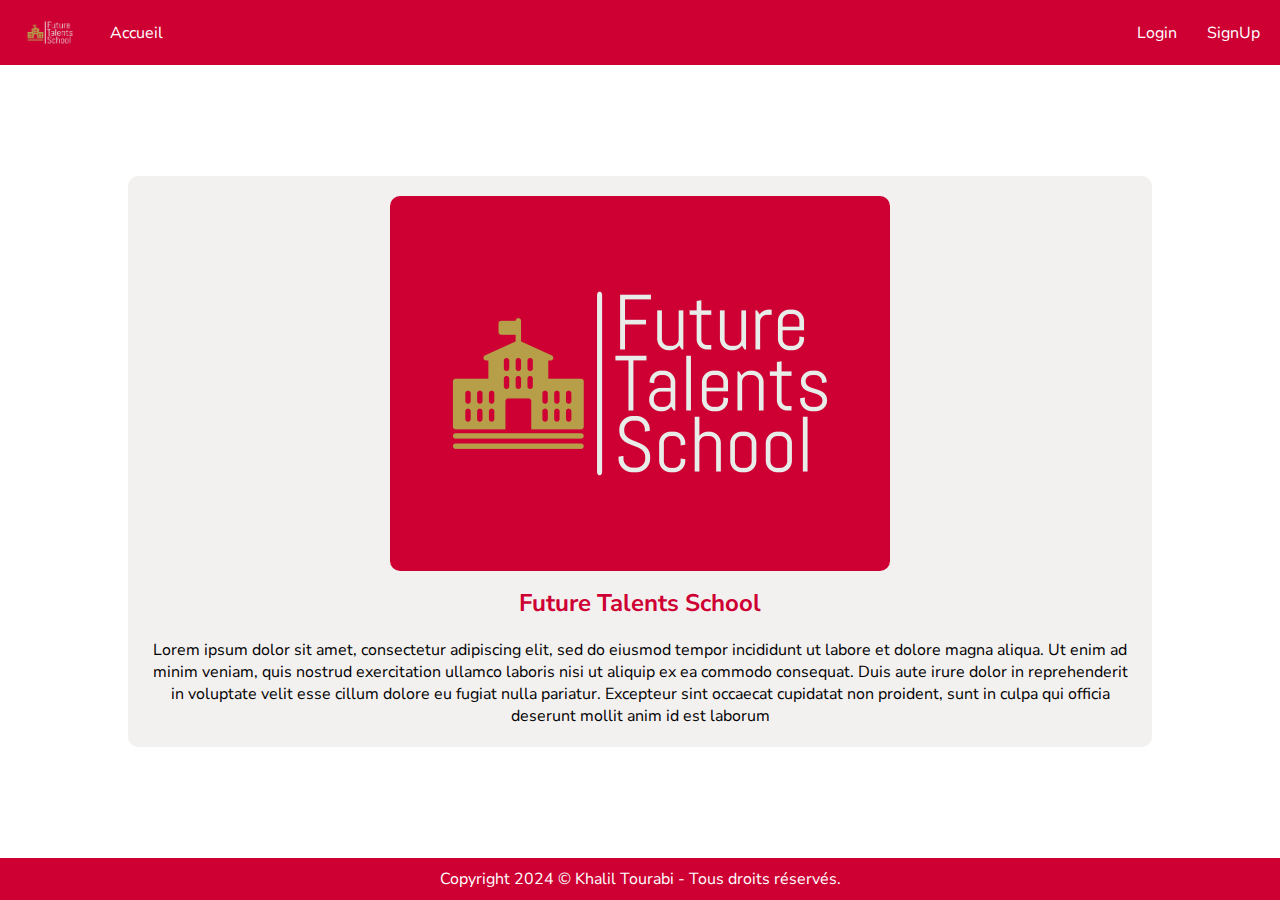
<file: Code/index.html>
<!DOCTYPE html>
<html lang="en">

<head>
    <meta charset="UTF-8">
    <meta name="viewport" content="width=device-width, initial-scale=1.0">
    <link rel="preconnect" href="https://fonts.googleapis.com">
    <link rel="preconnect" href="https://fonts.gstatic.com" crossorigin>
    <link
        href="https://fonts.googleapis.com/css2?family=Nunito+Sans:ital,opsz,wght@0,6..12,200..1000;1,6..12,200..1000&display=swap"
        rel="stylesheet">
    <link rel="stylesheet" href="index-style.css">
    <title>Document</title>
</head>

<body>
    <header>
        <div class="header-leftside">
            <img src="../Resources/future-talents-school-high-resolution-logo.png">
            <a href="index.html">Accueil</a>
        </div>
        <div class="header-rightside">
            <a href="Login.html">Login</a>
            <a href="signUp.html">SignUp</a>
        </div>
    </header>

    <section class="body">
        <div class="body-leftside">
            <img src="../Resources/future-talents-school-high-resolution-logo.png">
        </div>
        <div class="body-rightside">
            <h1>Future Talents School</h1>
            <p>Lorem ipsum dolor sit amet, consectetur adipiscing elit, sed do eiusmod tempor incididunt ut labore et
                dolore magna aliqua. Ut enim ad minim veniam, quis nostrud exercitation ullamco laboris nisi ut aliquip
                ex ea commodo consequat. Duis aute irure dolor in reprehenderit in voluptate velit esse cillum dolore eu
                fugiat nulla pariatur. Excepteur sint occaecat cupidatat non proident, sunt in culpa qui officia
                deserunt mollit anim id est laborum</p>
        </div>
    </section>

    <footer>
        Copyright 2024 &copy; Khalil Tourabi - Tous droits réservés.
    </footer>

    <script src="index.js"></script>
</body>

</html>
</file>
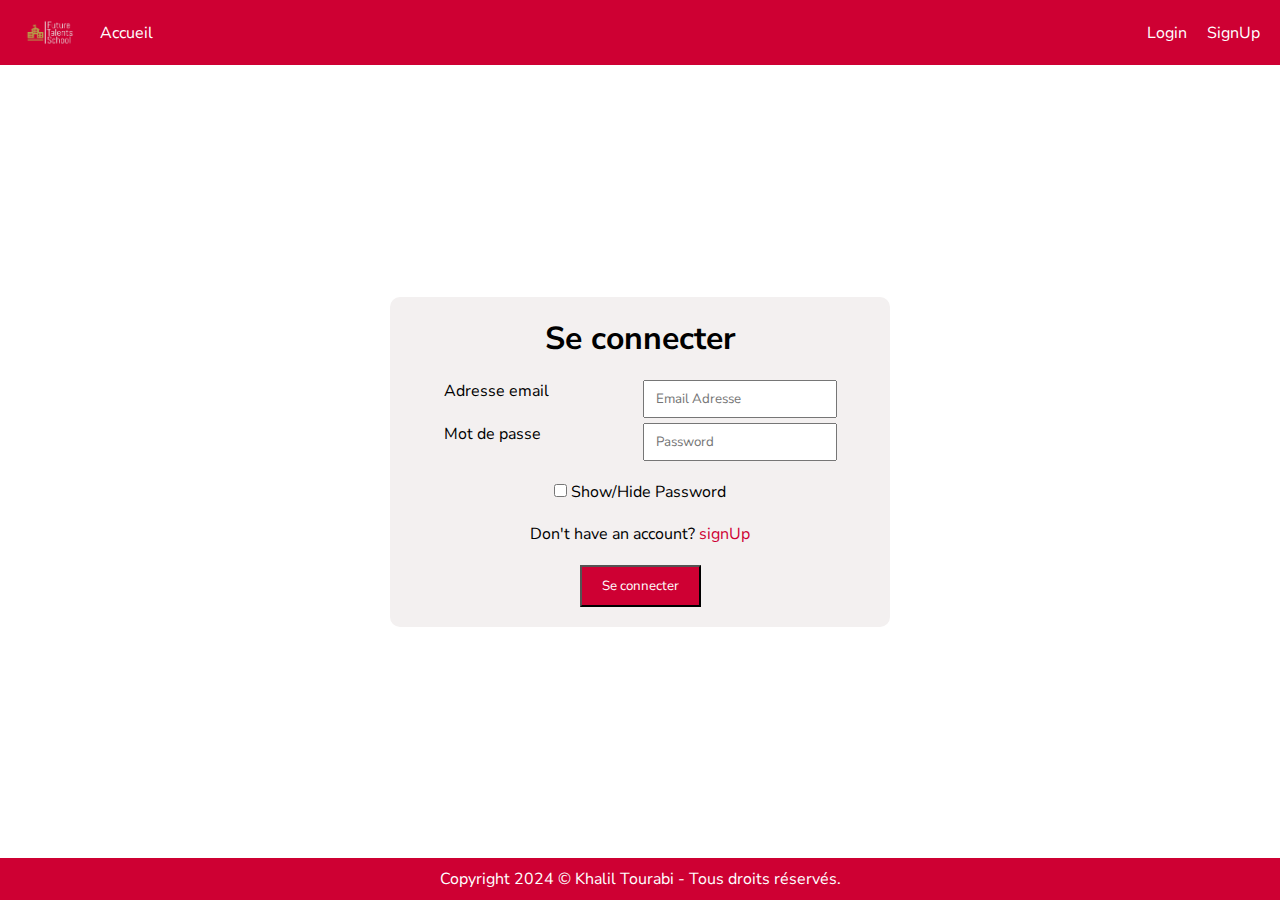
<file: Code/Admin-Dashboard.html>
<!DOCTYPE html>
<html lang="en">

<head>
    <meta charset="UTF-8">
    <meta name="viewport" content="width=device-width, initial-scale=1.0">
    <link rel="stylesheet"
        href="https://fonts.googleapis.com/css2?family=Material+Symbols+Outlined:opsz,wght,FILL,GRAD@20..48,100..700,0..1,-50..200" />
    <link rel="preconnect" href="https://fonts.googleapis.com">
    <link rel="preconnect" href="https://fonts.gstatic.com" crossorigin>
    <link
        href="https://fonts.googleapis.com/css2?family=Nunito+Sans:ital,opsz,wght@0,6..12,200..1000;1,6..12,200..1000&display=swap"
        rel="stylesheet">
    <link rel="stylesheet" href="https://cdnjs.cloudflare.com/ajax/libs/font-awesome/6.0.0-beta3/css/all.min.css">
    <link rel="stylesheet" href="Admin-Dashboard.css">
    <title>Student Dashboard</title>
</head>

<body>
    <header>
        <div class="header-leftside">
            <img src="../Resources/future-talents-school-high-resolution-logo.png">
        </div>
        <div class="header-rightside">
            <a href="index.html" id="logout"><span class="material-symbols-outlined"
                    style="margin-right: 5px;">logout</span>Logout</a>
        </div>
    </header>

    <section class="body">
        <div class="body-sec1">
            <h1>Admin Dashboard</h1>
            <span id="user-name">Mohammed</span>
        </div>
        <div class="body-sec3">
            <table id="data">
                <tr>
                    <td class="tab-f">Nom</td>
                    <td class="tab-f">Date de creation</td>
                    <td class="tab-f">difficulte</td>
                    <td class="tab-f">valide</td>
                    <td class="tab-f"></td>
                </tr>
                <!-- <tr>
                    <td>Karim</td>
                    <td>15/03/2024</td>
                    <td><i class="fa-solid fa-eye" style="color: #000000; cursor: pointer;" id="diff"></i></td>
                    <td><i class="fa-solid fa-square-xmark" style="color: #ff0000;"></i></td>
                    <td><span class="material-symbols-outlined" style="cursor: pointer;" id="check">forum</span></td>
                </tr> -->
            </table>
        </div>
    </section>

    <div class="dialog-overlay" id="dialogOverlay"></div>
    <div class="dialog-box" id="dialogBox">
        <form>
            <h2>vérifier la difficulté</h2>
            <span>
                <input type="radio" name="answers" id="encadre" value="Encadré dans leurs recherches de solutions">
                 Encadré dans leurs recherches de solutions
            </span>
            <span>
                <p id="msg-error"></p>
                <textarea name="message" id="encadre-message" cols="25" rows="5" style="display: none;"></textarea>
            </span>
            <span>
                <input type="radio" name="answers" id="aide-pairs" value="Aidé par leurs pairs">
                Aidé par leurs pairs
            </span>
            <span>
                <p id="msg-error-pairs"></p>
                <textarea name="message" id="pairs-message" cols="25" rows="5" style="display: none;"></textarea>
            </span>
            <span>
                <input type="radio" name="answers" id="intervenetion" value="intervenetion derecte de formateur">
                intervenetion derecte de formateur
            </span>
            <span>
                <p id="msg-error-intervention"></p>
                <textarea name="message" id="intervention-message" cols="25" rows="5" style="display: none;"></textarea>
            </span>
            <div id="buttons">
                <input type="submit" value="Validee" id="valide-btn">
                <button id="close" onclick="closeDialog()">Fermer</button>
            </div>
        </form>
    </div>

    <div class="dialog-overlay" id="dialogOverlay"></div>
    <div class="dialog-box-difficulte" id="dialogBox-difficulte">
        <div class="dif-container">
            <h2>Difficulte</h2>
            <table>
                <tr>
                    <td>
                        <p id="diff-titles">Formateur:</p>
                    </td>
                    <td>
                        <p id="formateur-name">answer</p>
                    </td>
                </tr>
                <tr>
                    <td>
                        <p id="diff-titles">Bootcamp:</p>
                    </td>
                    <td>
                        <p id="bootcamp-name">answer</p>
                    </td>
                </tr>
                <tr>
                    <td>
                        <p id="diff-titles">Title:</p>
                    </td>
                    <td>
                        <p id="title-answer">answer</p>
                    </td>
                </tr>
                <tr>
                    <td>
                        <p id="diff-titles">Brief:</p>
                    </td>
                    <td>
                        <p id="brief-name">answer</p>
                    </td>
                </tr>
                <tr>
                    <td>
                        <p id="diff-titles">La difficulte:</p>
                    </td>
                    <td>
                        <p id="diff-answer">answer</p>
                    </td>
                </tr>
                <tr id="hidden">
                    <td>
                        <p id="admin-title">Admin note:</p>
                    </td>
                    <td>
                        <p id="admin-answer">N/A</p>
                    </td>
                </tr>
            </table>
            <button onclick="closeDiff()">Fermer</button>
        </div>
    </div>

    <footer>
        Copyright 2024 &copy; Khalil Tourabi - Tous droits réservés.
    </footer>

    <script src="Admin-Dashboard.js"></script>

</body>

</html>
</file>
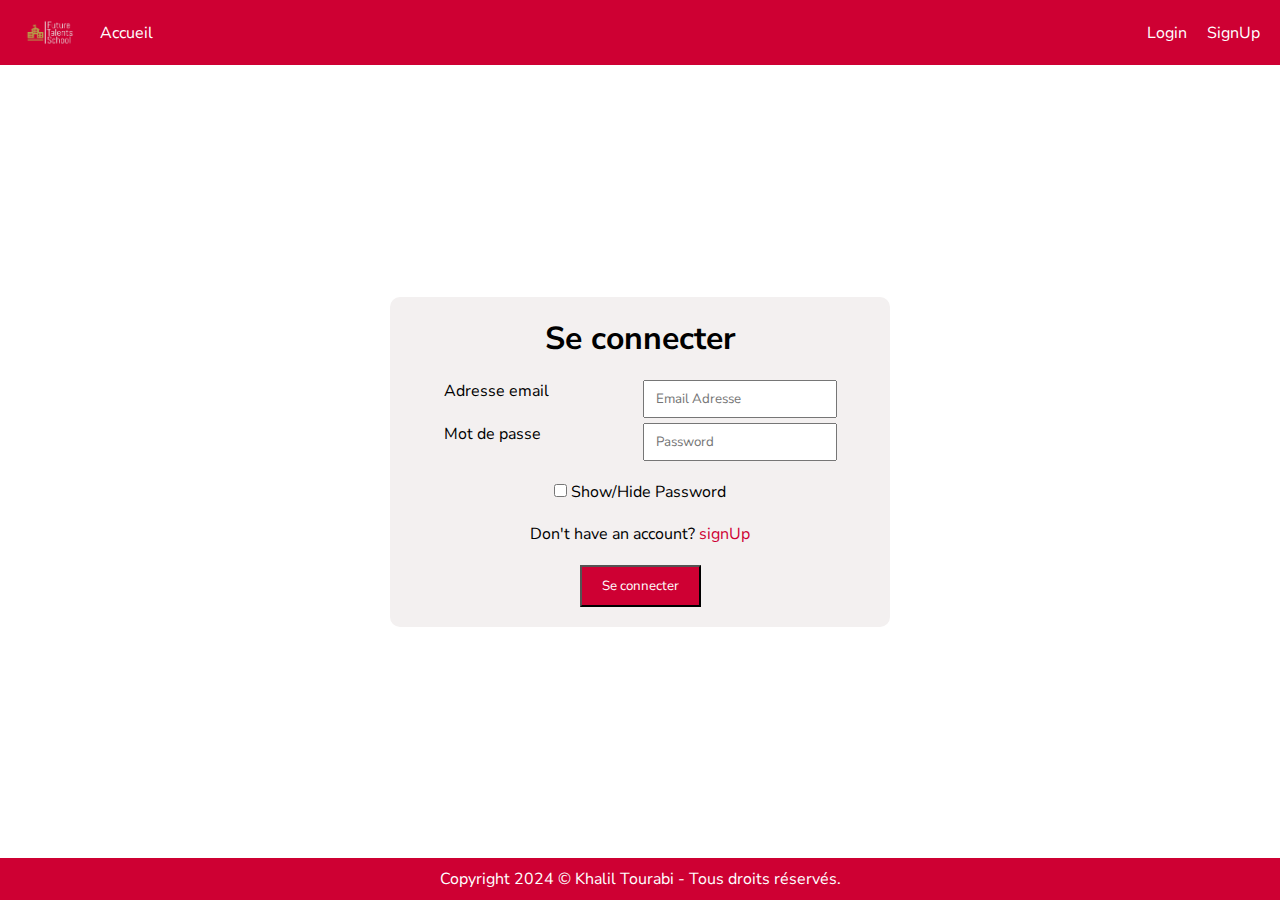
<file: Code/Login.html>
<!DOCTYPE html>
<html lang="en">

<head>
    <meta charset="UTF-8">
    <meta name="viewport" content="width=device-width, initial-scale=1.0">
    <link rel="preconnect" href="https://fonts.googleapis.com">
    <link rel="preconnect" href="https://fonts.gstatic.com" crossorigin>
    <link
        href="https://fonts.googleapis.com/css2?family=Nunito+Sans:ital,opsz,wght@0,6..12,200..1000;1,6..12,200..1000&display=swap"
        rel="stylesheet">
    <link rel="stylesheet" href="Login.css">
    <title>Login</title>
</head>

<body>
    <header>
        <div class="header-leftside">
            <img src="../Resources/future-talents-school-high-resolution-logo.png">
            <a href="index.html">Accueil</a>
        </div>
        <div class="header-rightside">
            <a href="Login.html">Login</a>
            <a href="signUp.html">SignUp</a>
        </div>
    </header>

    <section class="body">
        <form id="loginForm">
            <h1>Se connecter</h1>
            <div class="form-cont">
                <div class="form-cont-cont">
                    <label for="email">Adresse email</label>
                    <span>
                        <input type="email" placeholder=" Email Adresse" id="form-input-email" required>
                        <p id="email-error"></p>
                    </span>
                </div>
                <div class="form-cont-cont">
                    <label for="password">Mot de passe</label>
                    <span>
                        <input type="password" placeholder=" Password" id="form-input-password" required>
                        <p id="password-error"></p>
                    </span>
                </div>
            </div>
            <span><input type="checkbox" onclick="togglePassword()" id="password-toggle"> Show/Hide Password</span>
            <span>Don't have an account? <a href="signUp.html" class="signUp">signUp</a></span>
            <input type="submit" value="Se connecter" id="form-btn">
        </form>
    </section>

    <footer>
        Copyright 2024 &copy; Khalil Tourabi - Tous droits réservés.
    </footer>

    <script src="./Login.js"></script>

</body>

</html>
</file>
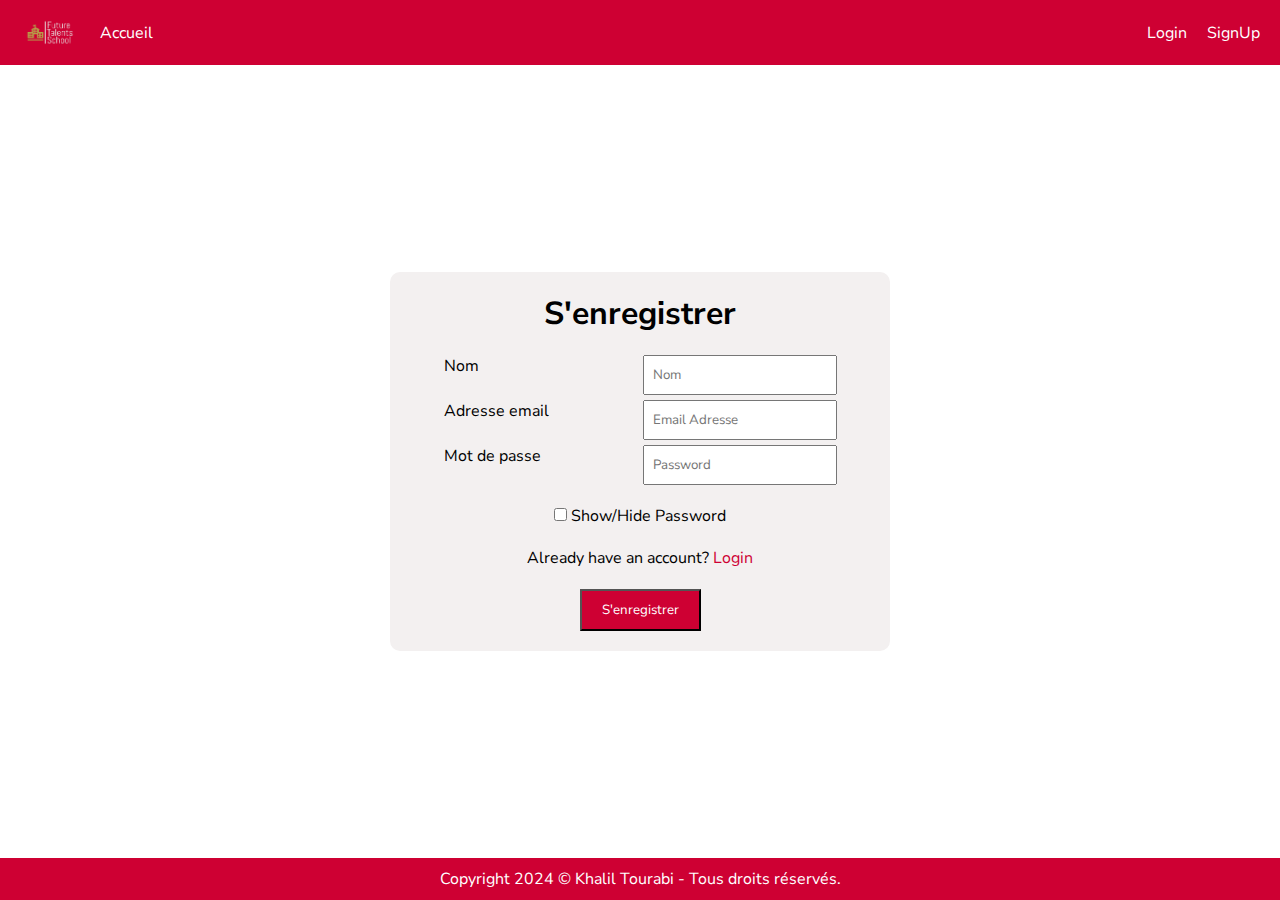
<file: Code/signUp.html>
<!DOCTYPE html>
<html lang="en">

<head>
    <meta charset="UTF-8">
    <meta name="viewport" content="width=device-width, initial-scale=1.0">
    <link rel="preconnect" href="https://fonts.googleapis.com">
    <link rel="preconnect" href="https://fonts.gstatic.com" crossorigin>
    <link
        href="https://fonts.googleapis.com/css2?family=Nunito+Sans:ital,opsz,wght@0,6..12,200..1000;1,6..12,200..1000&display=swap"
        rel="stylesheet">
    <link rel="stylesheet" href="signUp.css">
    <title>Sign Up</title>
    <link rel="stylesheet" href="https://cdnjs.cloudflare.com/ajax/libs/font-awesome/6.0.0-beta3/css/all.min.css">
</head>

<body>
    <header>
        <div class="header-leftside">
            <img src="../Resources/future-talents-school-high-resolution-logo.png">
            <a href="index.html">Accueil</a>
        </div>
        <div class="header-rightside">
            <a href="Login.html">Login</a>
            <a href="signUp.html">SignUp</a>
        </div>
    </header>

    <section class="body">
        <form action="">
            <h1>S'enregistrer</h1>
            <div class="form-cont">
                <div class="form-cont-cont">
                    <label for="name">Nom</label>
                    <span>
                        <input type="text" placeholder="Nom" id="form-input" required>
                        <p id="nom-error"></p>
                    </span>
                </div>
                <div class="form-cont-cont">
                    <label for="email">Adresse email</label>
                    <span>
                        <input type="email" placeholder="Email Adresse" id="form-email" required>
                        <p id="email-error"></p>
                    </span>
                </div>
                <div class="form-cont-cont">
                    <label for="password">Mot de passe</label>
                    <span>
                        <input type="password" placeholder="Password" id="form-input-password" required>
                        <p id="password-error"></p>
                    </span>
                </div>
            </div>
            <span><input type="checkbox" onclick="togglePassword()" id="password-toggle"> Show/Hide Password</span>
            <span>Already have an account? <a href="Login.html" class="login">Login</a></span>
            <input type="submit" value="S'enregistrer" id="form-btn">
        </form>
    </section>

    <footer>
        Copyright 2024 &copy; Khalil Tourabi - Tous droits réservés.
    </footer>

    <script src="signUp.js"></script>

</body>

</html>
</file>
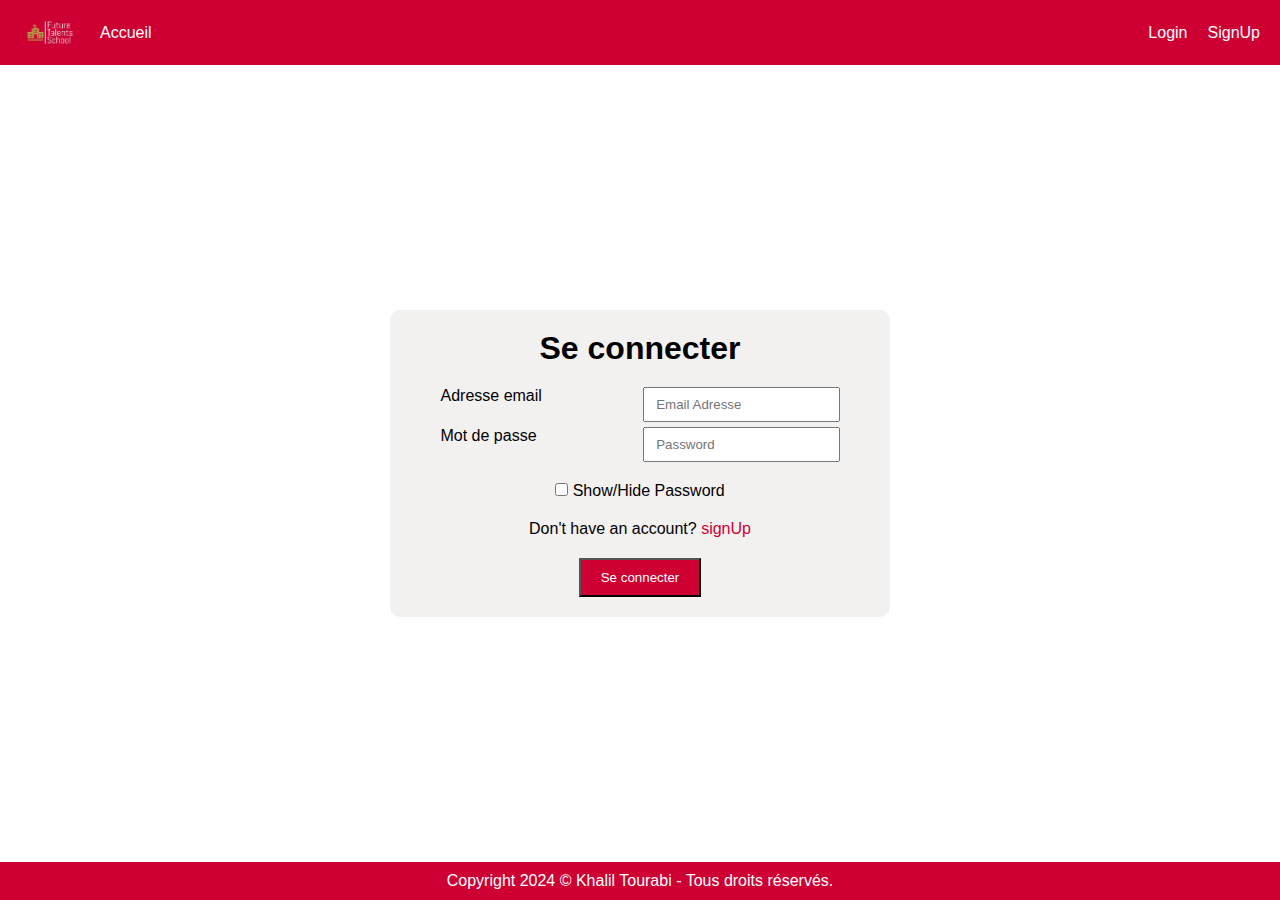
<file: Code/Student-Dashboard.html>
<!DOCTYPE html>
<html lang="en">

<head>
    <meta charset="UTF-8">
    <meta name="viewport" content="width=device-width, initial-scale=1.0">
    <link rel="stylesheet"
        href="https://fonts.googleapis.com/css2?family=Material+Symbols+Outlined:opsz,wght,FILL,GRAD@20..48,100..700,0..1,-50..200" />
    <link rel="preconnect" href="https://fonts.googleapis.com">
    <link rel="preconnect" href="https://fonts.gstatic.com" crossorigin>
    <link
        href="https://fonts.googleapis.com/css2?family=Nunito+Sans:ital,opsz,wght@0,6..12,200..1000;1,6..12,200..1000&display=swap"
        rel="stylesheet">
    <link rel="stylesheet" href="https://cdnjs.cloudflare.com/ajax/libs/font-awesome/6.0.0-beta3/css/all.min.css">
    <link rel="stylesheet" href="Student-Dashboard.css">
    <title>Student Dashboard</title>
</head>

<body>
    <header>
        <div class="header-leftside">
            <img src="../Resources/future-talents-school-high-resolution-logo.png">
        </div>
        <div class="header-rightside">
            <div class="header-rightside">
                <a href="index.html" id="logout"><span class="material-symbols-outlined"
                        style="margin-right: 5px;">logout</span>Logout</a>
            </div>
        </div>
    </header>

    <hr>

    <section class="body">
        <div class="body-sec1">
            <h1>Student Dashboard</h1>
            <span id="user-name">Bienvenue karim</span>
        </div>
        <div class="body-sec2">
            <a href="#" onclick="openDialog()" id="add">Ajouter</a>
        </div>
        <div class="body-sec3">
            <table id="data">
                <tr>
                    <td class="tab-titres">Titre</td>
                    <td class="tab-titres">Date de creation</td>
                    <td class="tab-titres">difficulté</td>
                    <td class="tab-titres">Validé</td>
                    <td class="tab-titres"></td>
                    <td class="tab-titres"></td>
                </tr>
                <!-- <tr>
                    <td>Karim</td>
                    <td>15/03/2024</td>
                    <td><i class="fa-solid fa-eye" style="color: #000000;"></i></td>
                    <td><i class="fa-solid fa-square-xmark" style="color: #ff0000;"></i></td>
                    <td><i class="fa-solid fa-pen-to-square" style="color: #3f74fd; cursor: pointer;"
                            onclick="showDialog()"></i></td>
                    <td><i class="fa-solid fa-trash-can" style="color: #ff0000;"></i></td>
                </tr> -->
            </table>
        </div>
    </section>

    <div class="dialog-overlay" id="dialogOverlay"></div>
    <div class="dialog-box" id="dialogBox">
        <form>
            <h1>Ajouter votre difficulte</h1>
            <table>
                <tr>
                    <td>
                        <label for="Formateur">Formateur</label>
                    </td>
                    <td>
                        <select name="Formateurs" id="formateurs">
                            <option value="abdelaziz">abdelaziz</option>
                            <option value="hamza">Hamza</option>
                            <option value="ilyas">Ilyas</option>
                        </select>
                    </td>
                </tr>
                <tr>
                    <td>
                        <label for="bootcamp">Bootcamp</label>
                    </td>
                    <td>
                        <select name="bootcamps" id="bootcamps">
                            <option value="mern">Mern</option>
                            <option value="laravel">Laravel</option>
                            <option value="java">Java</option>
                        </select>
                    </td>
                </tr>
                <tr>
                    <td>
                        <label for="titre">Titre</label>
                    </td>
                    <td>
                        <span>
                            <input type="text" name="titre" id="titre">
                            <p id="titre-error"></p>
                        </span>
                    </td>
                </tr>
                <tr>
                    <td>
                        <label for="brief">Brief</label>
                    </td>
                    <td>
                        <span>
                            <input type="text" name="brief" id="brief">
                            <p id="brief-error"></p>
                        </span>
                    </td>
                </tr>
                <tr>
                    <td>
                        <label for="difficulte">La difficulte a rencontrée</label>
                    </td>
                    <td>
                        <span>
                            <textarea name="difficulte" id="difficulte" cols="20" rows="5"></textarea>
                            <p id="msg-error"></p>
                        </span>
                    </td>
                </tr>
            </table>
            <div id="buttons">
                <input type="button" value="Ajouter" id="ajouter" style="cursor: pointer;">
                <button id="close-dialog" onclick="closeDialog()" style="cursor: pointer;">Fermer</button>
            </div>
        </form>

    </div>

    <div class="dialog-overlay" id="dialogOverlay"></div>
    <div class="dialog-box-modify" id="dialogBox-modify">
        <form action="">
            <h1>Modifier votre difficulte</h1>
            <table id="data">
                <tr>
                    <td>
                        <label for="titre">Titre</label>
                    </td>
                    <td>
                        <span>
                            <input type="text" name="titre" id="titre-modification">
                            <p id="titre-modif-error"></p>
                        </span>
                    </td>
                </tr>
                <tr>
                    <td>
                        <label for="brief">Brief</label>
                    </td>
                    <td>
                        <span>
                            <input type="text" name="brief" id="brief-modification">
                            <p id="brief-modif-error"></p>
                        </span>
                    </td>
                </tr>
                <tr>
                    <td>
                        <label for="difficulte">La difficulte a rencontrée</label>
                    </td>
                    <td>
                        <span>
                            <textarea name="difficulte" id="difficulte-modification" cols="20" rows="5"></textarea>
                            <p id="msg-modif-error"></p>
                        </span>
                    </td>
                </tr>
            </table>
            <div id="buttons">
                <input type="button" value="modifier" id="modifier" style="cursor: pointer;">
                <button id="close-modifer-dialog" onclick="closeDialogModify()" style="cursor: pointer;">Fermer</button>
            </div>
        </form>
    </div>

    <div class="dialog-overlay" id="dialogOverlay"></div>
    <div class="dialog-box-difficulte" id="dialogBox-difficulte">
        <div class="dif-container">
            <h2>Difficulte</h2>
            <table>
                <tr>
                    <td>
                        <p id="diff-titles">Formateur:</p>
                    </td>
                    <td>
                        <p id="formateur-name">answer</p>
                    </td>
                </tr>
                <tr>
                    <td>
                        <p id="diff-titles">Bootcamp:</p>
                    </td>
                    <td>
                        <p id="bootcamp-name">answer</p>
                    </td>
                </tr>
                <tr>
                    <td>
                        <p id="diff-titles">Title:</p>
                    </td>
                    <td>
                        <p id="title-answer">answer</p>
                    </td>
                </tr>
                <tr>
                    <td>
                        <p id="diff-titles">Brief:</p>
                    </td>
                    <td>
                        <p id="brief-name">answer</p>
                    </td>
                </tr>
                <tr>
                    <td>
                        <p id="diff-titles">La difficulte:</p>
                    </td>
                    <td>
                        <p id="diff-answer">answer</p>
                    </td>
                </tr>
                <tr id="hidden">
                    <td>
                        <p id="admin-title">Admin note:</p>
                    </td>
                    <td>
                        <p id="admin-answer"></p>
                    </td>
                </tr>
            </table>
            <button id="close-diff" onclick="closeDiff()">Fermer</button>
        </div>
    </div>

    <div class="dialog-overlay" id="dialogOverlay"></div>
    <div class="dialog-box-confirmation" id="dialogBox-confirmation">
        <div class="confirmation-container">
            <p>Êtes-vous sûr de bien vouloir supprimer cet élément?</p>
            <div id="confirmation-buttons">
                <button id="true">Oui</button>
                <button id="false">Non</button>
            </div>
        </div>
    </div>

    <footer>
        Copyright 2024 &copy; Khalil Tourabi - Tous droits réservés.
    </footer>

    <script src="./Student-Dashboard.js"></script>

</body>

</html>
</file>
<file: Code/index-style.css>
* {
    margin: 0;
    padding: 0;
    font-family: "Nunito Sans", sans-serif;
    box-sizing: border-box;
}

body {
    margin: 0;
    display: flex;
    flex-direction: column;
    min-height: 100vh;
}

header {
    padding: 10px 20px;
    display: flex;
    justify-content: space-between;
    align-items: center;
    background-color: #ce0033;
    margin-bottom: 10px;
}

.header-leftside, .header-rightside {
    display: flex;
    gap: 30px;
    align-items: center;
}

.header-leftside a, .header-rightside a {
    text-decoration: none;
    color: white;
}

header img {
    width: 60px; 
    height: auto;
}

.body {
    padding: 20px;
    background-color: #f3f0f0;
    width: 80%;
    margin: auto;
    display: flex;
    flex-direction: column;
    align-items: center;
    border-radius: 10px;
}

.body img {
    max-width: 100%;
    width: 500px;
    height: auto;
    margin-bottom: 10px;
    border-radius: 10px;
}

.body-rightside {
    display: flex;
    flex-direction: column;
    align-items: center;
    gap: 20px;
    text-align: center;
}

.body-rightside h1 {
    color: #ce0033;
    font-size: 1.5rem;
}

footer {
    width: 100%;
    background-color: #ce0033;
    color: white;
    text-align: center;
    padding: 10px 0;
    bottom: 0;
    margin-top: 10px;
}
</file>
<file: Code/Admin-Dashboard.css>
* {
    margin: 0;
    padding: 0;
    font-family: "Nunito Sans", sans-serif;
}

body {
    margin: 0;
    display: flex;
    flex-direction: column;
    min-height: 100vh;
  }

header {
    padding: 0px 30px;
    display: flex;
    justify-content: space-between;
    align-items: center;
    background-color: #ce0033;
}

.header-leftside, .header-rightside{
    display: flex;
    gap: 30px;
    align-items: center;
}

.header-rightside a{
    display: flex;
    align-items: center;
}

.header-rightside span {
    font-size: 30px;
}

.header-leftside a, .header-rightside a {
    text-decoration: none;
    color: white;
}

header img {
    width: 80px;
    height: auto;
}

hr {
    margin-bottom: 20px;
}

.body {
    padding: 20px;
    width: 70%;
    height: 100%;
    margin: auto;
    display: flex;
    flex-direction: column;
    align-items: center;
    margin-bottom: 50px;
    margin-top: 50px;
}

.body-sec1 {
    display: flex;
    flex-direction: column;
    align-self: flex-start;
    align-items: center;
    padding-bottom: 50px;
}

.body-sec1 h1 {
    font-size: 35px;
    color: #ce0033;
}

.body-sec1 span {
    font-size: 30px;
}

tr, td {
    text-align: center;
    padding: 10px 50px;
}

tr:first-child {
    height: 60px;
}

tr {
    border: 1px gray solid;
}

table {
    border-collapse: collapse;
    border: 1px gray solid;
}

.body-sec2 {
    padding-bottom: 50px;
}

i {
    font-size: 25px;
}

.tab-f {
    background-color: rgb(230, 230, 230);
}

footer {
    position: fixed;
    bottom: 0;
    width: 100%;
    background-color: #ce0033;
    color: white;
    text-align: center;
    padding: 10px 0;
}

/* Style for the dialog */
.dialog-overlay {
    display: none;
    position: fixed;
    top: 0;
    left: 0;
    width: 100%;
    height: 100%;
    background-color: rgba(0, 0, 0, 0.5);
    z-index: 1;
}

.dialog-box, .dialog-box-modify {
    position: fixed;
    top: 50%;
    left: 50%;
    transform: translate(-50%, -50%);
    background-color: #f0f0f0;
    padding: 20px;
    border-radius: 5px;
    z-index: 2;
    display: none;
}

/* dialog css */
.dialog-box, .dialog-box-difficulte {
    width: 400px;
    padding: 20px;
    background-color: #f0f0f0;
    border: 1px solid #ccc;
    border-radius: 10px;
    box-shadow: 0 0 10px rgba(0, 0, 0, 0.1);
}

form {
    display: flex;
    flex-direction: column;
    align-items: center;
    padding: 20px;
}

h2 {
    margin-top: 0;
    font-size: 1.5em;
    margin-bottom: 25px;
}

input[type="radio"],
textarea {
    margin-bottom: 15px;
    margin-right: 10px;
}

input[type="submit"],
button {
    padding: 10px 50px;
    background-color: #ce0033;
    color: #fff;
    border: none;
    border-radius: 5px;
    cursor: pointer;
    font-size: 17px;
}

#buttons {
    margin-top: 20px;
    display: flex;
    justify-content: space-around;
    width: 100%;
}

/* overlay */
.dialog-box-difficulte, .dialog-box-modify-difficulte {
    position: fixed;
    top: 50%;
    left: 50%;
    transform: translate(-50%, -50%);
    background-color: #f0f0f0;
    padding: 20px;
    border-radius: 5px;
    z-index: 2;
    display: none;
}

/* diff style */

.dif-container {
    display: flex;
    flex-direction: column;
    align-items: center;
}

.dialog-box-difficulte h2 {
    margin-top: 0;
    font-size: 24px;
    color: #333;
}

.dialog-box-difficulte table {
    width: 100%;
}

.dialog-box-difficulte table td {
    padding: 8px 0;
}

.dialog-box-difficulte table td p {
    margin: 0;
    font-size: 16px;
}

.dialog-box-difficulte button {
    padding: 10px 40px;
    background-color: #ce0033;
    color: #fff;
    border: none;
    border-radius: 5px;
    font-size: 16px;
    cursor: pointer;
    margin-top: 20px;
}

#diff-titles {
    width: 200px;
}
.dialog-box-difficulte td:first-child {
    background-color: #dedbdb;
}

.dialog-box-difficulte td {
    text-align: left;
}

.dialog-box-difficulte {
    width: 50%;
}

#msg-error,
#msg-error-intervention,
#msg-error-pairs {
    font-size: small;
    color: red;
}

.dialog-box-difficulte td:first-child {
    background-color: #dedbdb;
    width: 30%;
}
.dialog-box-difficulte td:last-child {
    width: 70%;
}

/* responsive */
@media only screen and (max-width: 768px) {
    .body {
        width: 90%; 
    }
    
    .body-sec2 {
        width: 95%; 
    }
    
    table {
        width: 100%; 
        font-size: 14px;
    }
    
    tr,
    td {
        padding: 5px;
    }
    
    .dialog-box,
    .dialog-box-modify,
    .dialog-box-difficulte {
        width: 90%; 
    }
    
    .dialog-box td,
    .dialog-box-modify td,
    .dialog-box-difficulte td {
        padding: 5px; 
    }
    
    .dialog-box h1,
    .dialog-box-modify h1 {
        font-size: 1.3em; 
    }
    
    input[type="submit"],
    button {
        padding: 8px 30px;
        font-size: 14px;
    }
    
    .dialog-box-difficulte button {
        padding: 8px 30px;
        font-size: 14px;
    }    
    .dif-container td {
        padding: 3px;
    }
    
    #close-diff {
        width: 100%;
    }
}
</file>
<file: Code/Login.css>
* {
    margin: 0;
    padding: 0;
    font-family: "Nunito Sans", sans-serif;
    box-sizing: border-box;
}

body {
    margin: 0;
    display: flex;
    flex-direction: column;
    min-height: 100vh;
}

header {
    padding: 10px 20px;
    display: flex;
    justify-content: space-between;
    align-items: center;
    background-color: #ce0033;
}

p {
    color: red;
    font-size: small;
    text-align: center;
}

.header-leftside, .header-rightside {
    display: flex;
    gap: 20px;
    align-items: center;
}

.header-leftside a, .header-rightside a {
    text-decoration: none;
    color: white;
}

header img {
    width: 60px;
    height: auto;
}

hr {
    margin: 20px 0;
}

.body {
    padding: 20px;
    width: 80%;
    max-width: 500px; 
    margin: auto;
    background-color: #f3f0f0;
    border-radius: 10px;
}

form {
    display: flex;
    flex-direction: column;
    align-items: center;
    gap: 20px;
}

.form-cont {
    display: grid;
    grid-template-columns: 1fr;
    gap: 5px;
}

.form-cont-cont {
    display: grid;
    grid-template-columns: repeat(2, 1fr);
    gap: 5px;
}

.signUp {
    text-decoration: none;
    color: #ce0033;
}

#form-input-email, #form-input-password {
    padding: 8px;
}

#form-btn {
    padding: 10px 20px;
    color: white;
    background-color: #ce0033;
    cursor: pointer;
}

footer {
    width: 100%;
    background-color: #ce0033;
    color: white;
    text-align: center;
    padding: 10px 0;
}
</file>
<file: Code/signUp.css>
* {
    margin: 0;
    padding: 0;
    font-family: "Nunito Sans", sans-serif;
    box-sizing: border-box;
}

body {
    margin: 0;
    display: flex;
    flex-direction: column;
    min-height: 100vh;
}

header {
    padding: 10px 20px;
    display: flex;
    justify-content: space-between;
    align-items: center;
    background-color: #ce0033;
}

.header-leftside, .header-rightside {
    display: flex;
    gap: 20px;
    align-items: center;
}

.header-leftside a, .header-rightside a {
    text-decoration: none;
    color: white;
}

header img {
    width: 60px;
    height: auto;
}

hr {
    margin: 20px 0;
}

.body {
    padding: 20px;
    width: 80%;
    max-width: 500px;
    margin: auto;
    background-color: #f3f0f0;
    border-radius: 10px;
}

form {
    display: flex;
    flex-direction: column;
    align-items: center;
    gap: 20px;
}

.form-cont {
    display: grid;
    grid-template-columns: 1fr;
    gap: 5px;
}

.form-cont-cont {
    display: grid;
    grid-template-columns: repeat(2, 1fr);
    gap: 5px;
}

.login {
    text-decoration: none;
    color: #ce0033;
}

#form-input, #form-email, #form-input-password {
    height: 40px;
    padding: 8px;
}

p {
    color: red;
    font-size: small;
    text-align: center;
}

#form-btn {
    padding: 10px 20px;
    color: white;
    background-color: #ce0033;
    cursor: pointer;
}

footer {
    width: 100%;
    background-color: #ce0033;
    color: white;
    text-align: center;
    padding: 10px 0;
}
</file>
<file: Code/Student-Dashboard.css>
* {
    margin: 0;
    padding: 0;
    font-family: "Nunito Sans", sans-serif;
}

body {
    margin: 0;
    display: flex;
    flex-direction: column;
    min-height: 100vh;
}

header {
    padding: 0px 30px;
    display: flex;
    justify-content: space-between;
    align-items: center;
    background-color: #ce0033;
}

.header-leftside,
.header-rightside {
    display: flex;
    gap: 30px;
    align-items: center;
}

.header-leftside a,
.header-rightside a {
    text-decoration: none;
    color: white;
}

.header-rightside a {
    display: flex;
    align-items: center;
}

.header-rightside span {
    font-size: 30px;
}

header img {
    width: 80px;
    height: auto;
}

hr {
    margin-bottom: 20px;
}

.body {
    padding: 20px;
    width: 70%;
    height: 100%;
    margin: auto;
    display: flex;
    flex-direction: column;
    align-items: center;
    border-radius: 10px;
    margin-bottom: 50px;
    margin-top: 50px;
}

.body-sec1 {
    display: flex;
    flex-direction: column;
    align-self: flex-start;
    align-items: center;
    padding-bottom: 30px;
}

.body-sec1 h1 {
    font-size: 35px;
    color: #ce0033;
}

.body-sec1 span {
    font-size: 30px;
}

.body-sec1 {
    padding-bottom: 50px;
}

tr,
td {
    text-align: center;
    padding: 10px 50px;
}

tr:first-child {
    height: 60px;
}

tr {
    border: 1px gray solid;
}

table {
    border-collapse: collapse;
    border: 1px gray solid;
    border-radius: 10px;
}

.tab-titres {
    background-color: rgb(230, 230, 230);
}

#add {
    text-decoration: none;
    padding: 5px 40px;
    border: 1px solid #ce0033;
    background-color: #ce0033;
    color: white;
    border-radius: 10px;
}

i {
    font-size: 25px;
}

.body-sec2 {
    display: flex;
    justify-content: flex-end;
    width: 85%;
    padding-bottom: 10px;
}

footer {
    position: fixed;
    bottom: 0;
    width: 100%;
    background-color: #ce0033;
    color: white;
    text-align: center;
    padding: 10px 0;
}

/* Style for the dialog */
.dialog-overlay {
    display: none;
    position: fixed;
    top: 0;
    left: 0;
    width: 100%;
    height: 100%;
    background-color: rgba(0, 0, 0, 0.5);
    z-index: 1;
}

.dialog-box,
.dialog-box-modify,
.dialog-box-difficulte,
.dialog-box-confirmation {
    position: fixed;
    top: 50%;
    left: 50%;
    transform: translate(-50%, -50%);
    background-color: #f0f0f0;
    padding: 20px;
    border-radius: 5px;
    z-index: 2;
    display: none;
}

/* confirmation css */

.confirmation-container p {
    margin-bottom: 15px;
}

.confirmation-container button {
    padding: 10px 20px;
    margin: 0 5px;
    border: none;
    border-radius: 5px;
    cursor: pointer;
}

.confirmation-container button#true {
    background-color: #4CAF50;
    color: white;
}

.confirmation-container button#true:hover {
    background-color: #45a049;
}

.confirmation-container button#false {
    background-color: #f44336;
    color: white;
}

.confirmation-container button#false:hover {
    background-color: #d32f2f;
}

#confirmation-buttons {
    display: flex;
    justify-content: center;
    gap: 20px;
}

/* end of confirmation css */

.dialog-box-difficulte {
    width: 50%;
}

/* moduls style */
.dialog-box, .dialog-box-modify {
    width: 600px;
    padding: 20px;
    border: 1px solid #ccc;
    border-radius: 5px;
    background-color: #fff;
}


.dialog-box h1, .dialog-box-modify h1 {
    margin-top: 0;
    font-size: 1.5em;
    text-align: center;
    margin-bottom: 20px;
}

.dialog-box td, .dialog-box-modify td {
    padding: 5px;
    text-align: left;
}

.dialog-box input[type="text"], .dialog-box-modify input[type="text"],
.dialog-box textarea, .dialog-box-modify textarea,
.dialog-box select, .dialog-box-modify select {
    width: 100%;
    padding: 8px;
    border: 1px solid #7e7d7d;
    border-radius: 4px;
    box-sizing: border-box;
    margin-bottom: 10px;
}

#buttons {
    display: flex;
    justify-content: space-around;
}

#buttons button,
#buttons input[type="button"] {
    width: 40%;
    padding: 8px;
    border: 1px solid #ccc;
    border-radius: 4px;
    box-sizing: border-box;
    margin-bottom: 10px;
    background-color: #ce0033;
    color: white;
    font-size: 17px;
}

.dialog-box table,
.dialog-box tr,
.dialog-box td,
.dialog-box-modify table,
.dialog-box-modify tr,
.dialog-box-modify td,
.dialog-box-difficulte table,
.dialog-box-difficulte td {
    border: none;
}

.dialog-box table,
.dialog-box-modify table {
    border-collapse: collapse;
    width: 100%;
}

.dialog-box td,
.dialog-box-modify td,
.dialog-box-difficulte td {
    padding: 10px 20px 10px 20px;
}

/* Style difficulte modul */
.dif-container {
    text-align: center;
}

.dif-container h2 {
    margin-bottom: 20px;
}

.dif-container table {
    width: 100%;
    margin-bottom: 20px;
}

.dif-container td {
    padding: 5px;
    text-align: left;
}

#close-diff {
    padding: 10px 40px;
    background-color: #ce0033;
    color: #fff;
    border: none;
    border-radius: 5px;
    cursor: pointer;
    margin-top: 20px;
}

.dialog-box-difficulte td:first-child {
    background-color: #dedbdb;
    width: 30%;
}
.dialog-box-difficulte td:last-child {
    width: 70%;
}

#titre-error,
#brief-error,
#msg-error,
#titre-modif-error,
#brief-modif-error,
#msg-modif-error {
    color: red;
    font-size: small;
}


/* responsive */
@media only screen and (max-width: 768px) {
    .body {
        width: 90%; 
    }
    
    .body-sec2 {
        width: 95%; 
    }
    
    table {
        width: 100%;
        font-size: 14px;
    }
    
    tr,
    td {
        padding: 5px;
    }
    
    .dialog-box,
    .dialog-box-modify,
    .dialog-box-difficulte {
        width: 90%; 
    }
    
    .dialog-box td,
    .dialog-box-modify td,
    .dialog-box-difficulte td {
        padding: 5px; 
    }
    
    .dialog-box h1,
    .dialog-box-modify h1 {
        font-size: 1.3em;
    }
    
    input[type="submit"],
    button {
        padding: 8px 30px; 
        font-size: 14px;
    }
    
    .dialog-box-difficulte button {
        padding: 8px 30px; 
        font-size: 14px;
    }    
    .dif-container td {
        padding: 3px;
    }
    
    #close-diff {
        width: 100%;
    }
}
</file>
